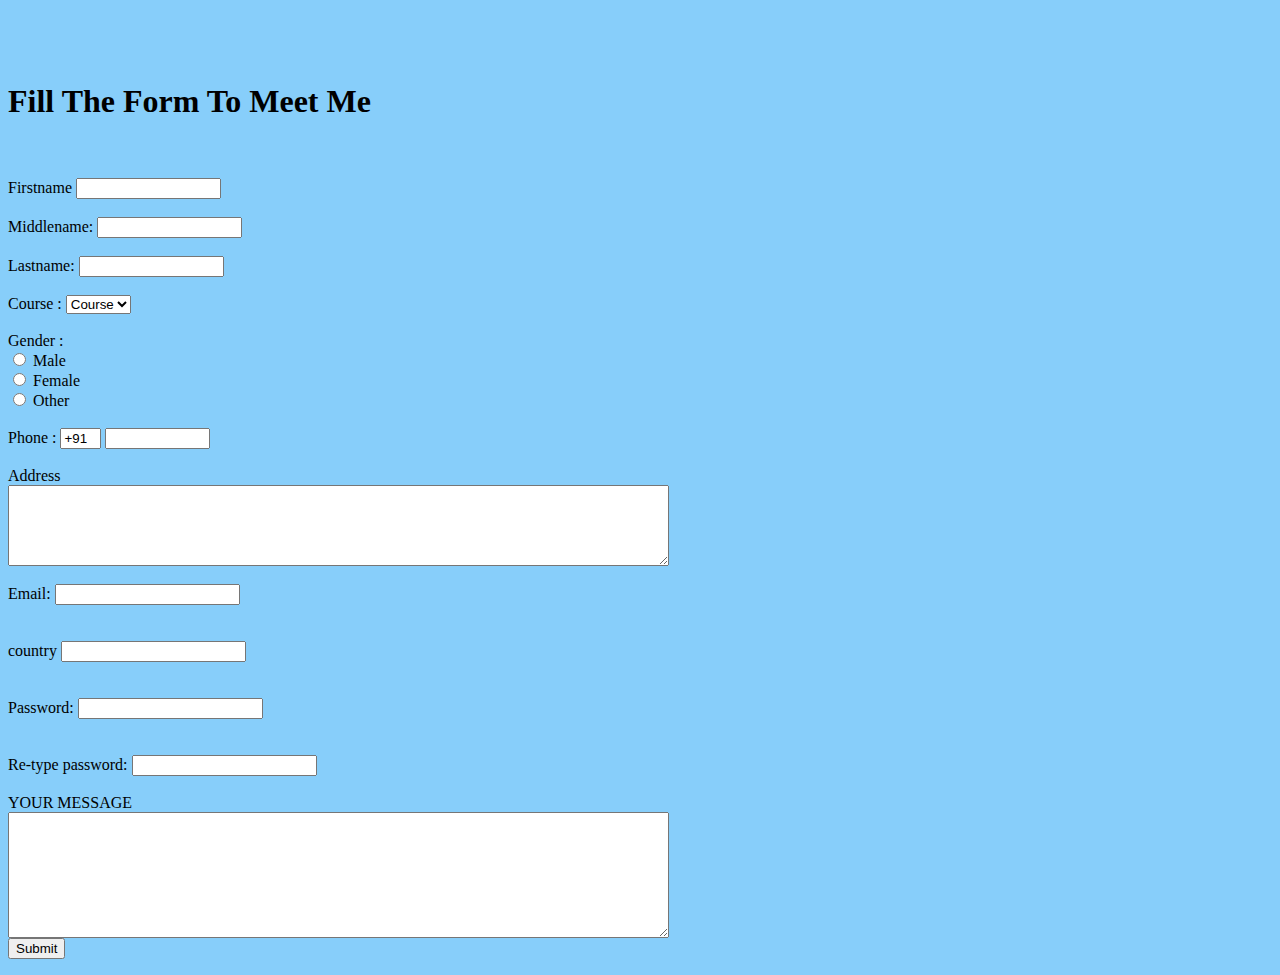
<file: form.html>
<html>
<title>
  Registration Page
</title>

<body bgcolor="Lightskyblue">
  <br><br><br>
  <h1>Fill The Form To Meet Me </h1>
  <br>
  <br>
  <form action="mailto:mukeshghosh510@gmail.com" method="post" enctype="text/plain">

    <label> Firstname </label>
    <input type="text" name="firstname" size="15" /> <br> <br>
    <label> Middlename: </label>
    <input type="text" name="middlename" size="15" /> <br> <br>
    <label> Lastname: </label>
    <input type="text" name="lastname" size="15" /> <br> <br>

    <label>
      Course :
    </label>
    <select>
      <option value="Course">Course</option>
      <option value="BCA">BCA</option>
      <option value="BBA">BBA</option>
      <option value="B.Tech">B.Tech</option>
      <option value="MBA">MBA</option>
      <option value="MCA">MCA</option>
      <option value="M.Tech">M.Tech</option>
    </select>

    <br>
    <br>
    <label>
      Gender :
    </label><br>
    <input type="radio" name="male" /> Male <br>
    <input type="radio" name="female" /> Female <br>
    <input type="radio" name="other" /> Other
    <br>
    <br>

    <label>
      Phone :
    </label>
    <input type="text" name="country code" value="+91" size="2" />
    <input type="text" name="phone" size="10" /> <br> <br>
    Address
    <br>
    <textarea cols="80" rows="5" cols="30" value="address">
</textarea>
    <br> <br>
    Email:
    <input type="email"  name="your email",value="" /> <br>
    <br> <br>
    <label>country</label>
    <input type="text" name="" value=""><br><br><br>
    Password:
    <input type="Password" id="pass" name="pass"> <br>
    <br> <br>
    Re-type password:
    <input type="Password" id="repass" name="repass"> <br> <br>


    <label>YOUR MESSAGE</label><br>
    <textarea name="your message" rows="8" cols="80"></textarea><br>
    <input type="submit" name="" value="Submit" />



  </form>
</body>

</html>
</file>
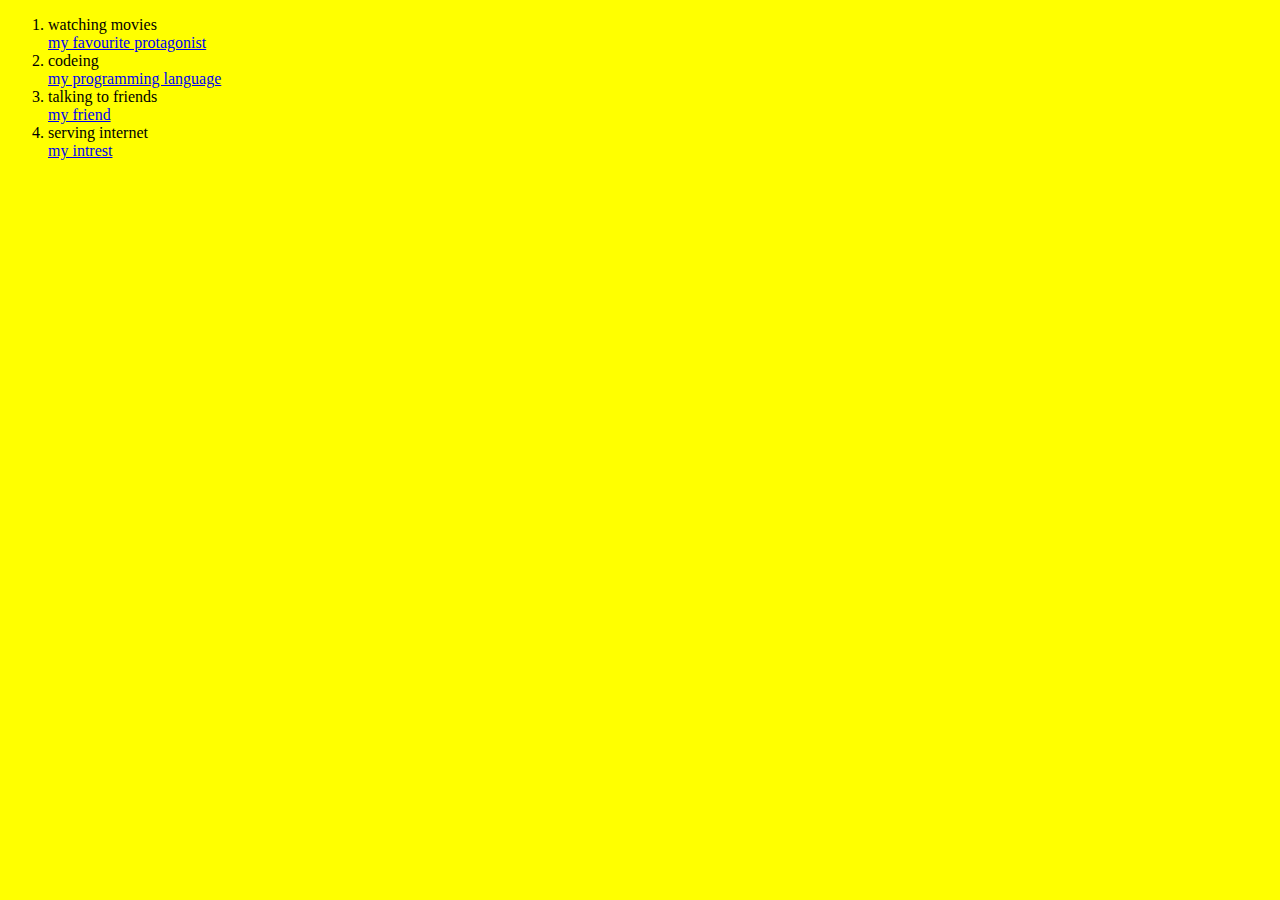
<file: hobbies.html>
<!DOCTYPE html>
<html lang="en" dir="ltr">
  <head>
    <meta charset="utf-8">
    <title>My Hobbies</title>
  </head>
  <body bgcolor="yellow">
    <ol>
      <li>watching movies</li><a href="https://www.google.com/search?q=allu+arjun&rlz=1C1VDKB_enIN974IN974&sxsrf=AOaemvKlYpdLJX1_1cuqVnkGneWP_aFcZg:1639851506202&source=lnms&tbm=isch&sa=X&ved=2ahUKEwiXqIv0-u30AhV1TGwGHWtHA5oQ_AUoAnoECAIQBA&biw=1536&bih=714&dpr=1.25">my favourite protagonist</a>
      <li> codeing </li><a href="https://careerkarma.com/blog/what-python-is-used-for/">my programming language</a>
      <li> talking to friends </li><a href="friend.html">my friend</a>
      <li>serving internet </li><a href="https://www.youtube.com/watch?v=Ro6VewEMK-o">my intrest</a>
    </ol>

  </body>
</html>
</file>
